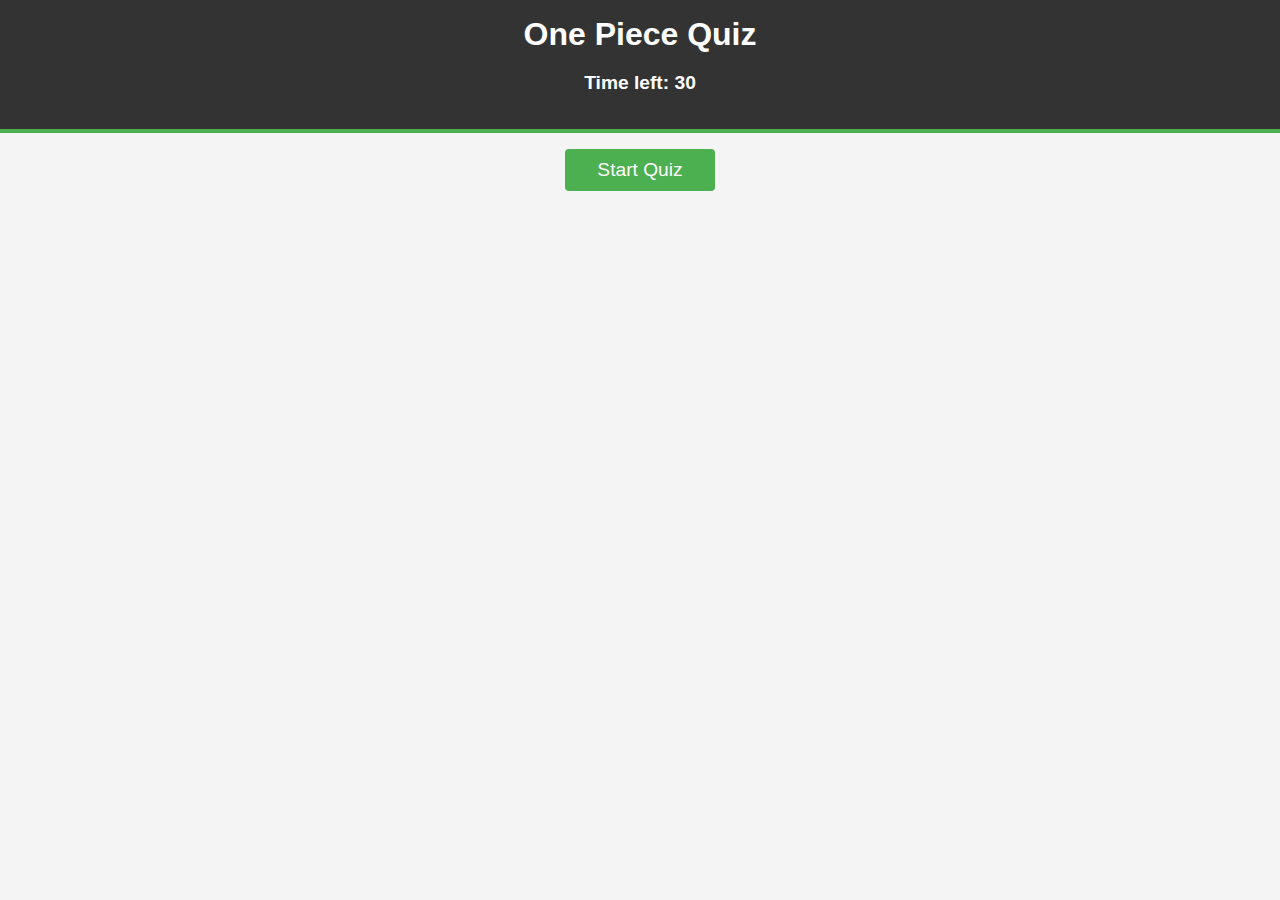
<file: index.html>
<!DOCTYPE html>
<html lang="en">
<head>
  <meta charset="UTF-8" />
  <meta http-equiv="X-UA-Compatible" content="IE=edge" />
  <meta name="viewport" content="width=device-width, initial-scale=1.0" />
  <link rel="stylesheet" href="./Assets/css/style.css" />

  <title>JavaScript Quiz</title>
</head>
<body>
  <header>
    <h1>One Piece Quiz</h1>
    <p id="timer">Time left: 30</p>
  </header>

  <button id="startButton">Start Quiz</button>
  <div id="quizContainer" style="display: none;">
    <h2 id="question"></h2>
    <button id="choice1"></button>
    <button id="choice2"></button>
    <button id="choice3"></button>
    <button id="choice4"></button>
  </div>

  <div id="highScoresContainer" style="display: none;">
  <h2>High Scores:</h2>
<ul id="highScoresList"></ul>
    <button id="playAgain">Play Again</button>
    <button id="resetScores">Reset Scores</button>
</div>

  <script src="./Assets/js/script.js"></script>
</body>
</html>
</file>
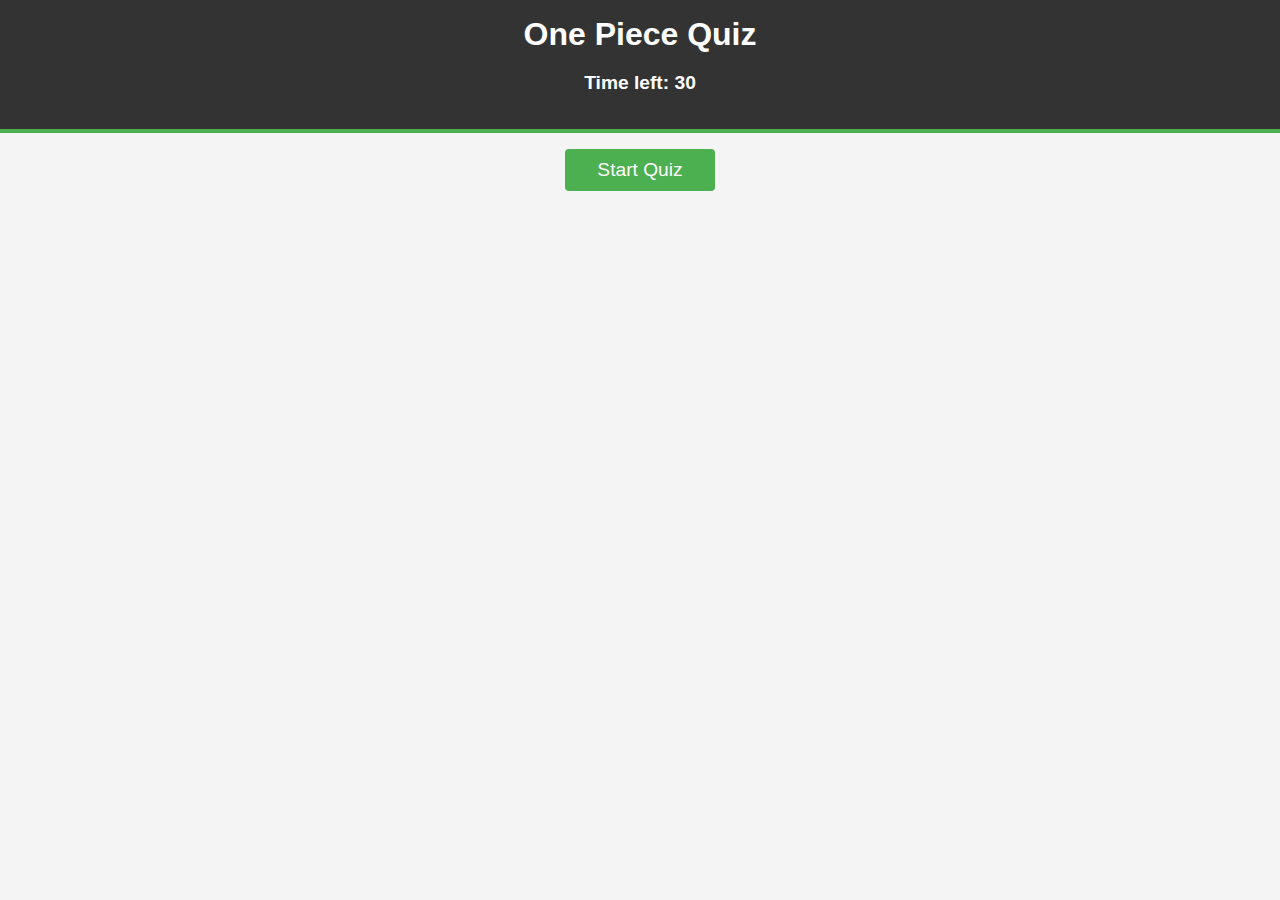
<file: Assets/index.html>
<!DOCTYPE html>
<html lang="en">
<head>
  <meta charset="UTF-8" />
  <meta http-equiv="X-UA-Compatible" content="IE=edge" />
  <meta name="viewport" content="width=device-width, initial-scale=1.0" />
  <link rel="stylesheet" href="style.css" />

  <title>JavaScript Quiz</title>
</head>
<body>
  <header>
    <h1>One Piece Quiz</h1>
    <p id="timer">Time left: 30</p>
  </header>

  <button id="startButton">Start Quiz</button>
  <div id="quizContainer" style="display: none;">
    <h2 id="question"></h2>
    <button id="choice1"></button>
    <button id="choice2"></button>
    <button id="choice3"></button>
    <button id="choice4"></button>
  </div>

  <script src="./script.js"></script>
</body>
</html>
</file>
<file: Assets/css/style.css>
body {
    font-family: Arial, Helvetica, sans-serif;
    background-color: #f4f4f4;
    margin: 0;
    padding: 0;
}

header {
    background-color: #333;
    color: white;
    text-align: center;
    padding: 1rem;
    border-bottom: 4px solid #4CAF50;
}

header h1 {
    margin: 0;
    font-size: 2rem;
}

#timer {
    font-size: 1.2rem;
    font-weight: bold;
}

#startButton {
    display: block;
    background-color: #4CAF50;
    border: none;
    color: white;
    text-align: center;
    text-decoration: none;
    font-size: 1.2rem;
    padding: 0.6rem 1rem;
    margin: 1rem auto;
    cursor: pointer;
    border-radius: 4px;
    width: 150px;
}

#startButton:hover {
    background-color: #3f8f3f;
}

#question {
    font-size: 1.2rem;
    text-align: center;
    margin-top: 2rem;
    font-weight: bold;
}

button {
    background-color: #008CBA;
    border: none;
    color: white;
    text-align: center;
    width: 200px;
    text-decoration: none;
    display: inline-block;
    font-size: 1rem;
    margin: 1rem;
    padding: 0.6rem 1rem;
    border-radius: 4px;
}

button:hover {
    background-color: #0073ad;
}

h2,
p,
label {
    text-align: center;
}

.gameOverText,
.scoreText {
    font-size: 1.5rem;
    font-weight: bold;
    margin-top: 2rem;
}

.initialsLabel {
    display: block;
    margin-top: 1rem;
}

input[type="text"] {
    display: block;
    width: 200px;
    margin: 1rem auto;
    padding: 0.5rem;
    font-size: 1rem;
    border: 1px solid #ccc;
    border-radius: 4px;
}

input[type="submit"] {
    display: block;
    background-color: #4CAF50;
    border: none;
    color: white;
    text-align: center;
    text-decoration: none;
    font-size: 1rem;
    padding: 0.5rem 1rem;
    margin: 1rem auto;
    cursor: pointer;
    border-radius: 4px;
    width: 100px;
}

input[type="submit"]:hover {
    background-color: #3f8f3f;
}
#highScoresContainer {
    max-width: 300px;
    margin: 20px auto;
    border: 2px solid #555;
    /* Darker border for clear outline */
    border-radius: 4px;
    box-shadow: 0 2px 5px rgba(0, 0, 0, 0.1);
    /* subtle shadow for a lifted look */
    background-color: #fff;
    /* solid white background */
}

#highScoresList {
    list-style-type: none;
    padding: 0;
    margin: 0;
}

#highScoresList li {
    padding: 12px;
    border-bottom: 1px solid #eee;
    display: flex;
    justify-content: space-between;
    align-items: center;
    transition: background-color 0.2s;
    /* smooth transition for hover effect */
}

#highScoresList li:last-child {
    border-bottom: none;
    /* removing the bottom border for the last item */
}

#highScoresList li:hover {
    background-color: #f5f5f5;
    /* subtle gray for hover */
}

.initials,
.score {
    font-size: 1.1rem;
    font-family: 'Segoe UI', Tahoma, Geneva, Verdana, sans-serif;

}

.initials {
    font-weight: 600;
    color: #333;
}

.score {
    font-weight: 400;
    color: #555;
}
/* This will center child elements within the highScoresContainer */
#highScoresContainer {
    text-align: center;
}

#resetScores,
#playAgain {
    display: inline-block;
    /* This makes them sit side by side */
    padding: 0.5rem 1rem;
    border: none;
    background-color: #ccc;
    /* Neutral gray background */
    color: white;
    margin: 0.5rem;
    /* Provide spacing around both buttons */
    cursor: pointer;
}

#resetScores {
    background-color: #FF4136;
}

#playAgain {
    background-color: #4CAF50;
}
#quizContainer {
    display: flex;
    flex-direction: column;
    align-items: center;
    justify-content: center;
    height: 100%;
    /* takes the full height of its parent, i.e., body */
    text-align: center;
    /* this will center the text inside the container */
}
</file>
<file: Assets/style.css>
body {
    font-family: Arial, Helvetica, sans-serif;
    background-color: #f4f4f4;
    margin: 0;
    padding: 0;
}

header {
    background-color: #333;
    color: white;
    text-align: center;
    padding: 1rem;
    border-bottom: 4px solid #4CAF50;
}

header h1 {
    margin: 0;
    font-size: 2rem;
}

#timer {
    font-size: 1.2rem;
    font-weight: bold;
}

#startButton {
    display: block;
    background-color: #4CAF50;
    border: none;
    color: white;
    text-align: center;
    text-decoration: none;
    font-size: 1.2rem;
    padding: 0.6rem 1rem;
    margin: 1rem auto;
    cursor: pointer;
    border-radius: 4px;
    width: 150px;
}

#startButton:hover {
    background-color: #3f8f3f;
}

#question {
    font-size: 1.2rem;
    text-align: center;
    margin-top: 2rem;
    font-weight: bold;
}

button {
    background-color: #008CBA;
    border: none;
    color: white;
    text-align: center;
    width: 200px;
    text-decoration: none;
    display: inline-block;
    font-size: 1rem;
    margin: 1rem;
    padding: 0.6rem 1rem;
    border-radius: 4px;
}

button:hover {
    background-color: #0073ad;
}

h2,
p,
label {
    text-align: center;
}

.gameOverText,
.scoreText {
    font-size: 1.5rem;
    font-weight: bold;
    margin-top: 2rem;
}

.initialsLabel {
    display: block;
    margin-top: 1rem;
}

input[type="text"] {
    display: block;
    width: 200px;
    margin: 1rem auto;
    padding: 0.5rem;
    font-size: 1rem;
    border: 1px solid #ccc;
    border-radius: 4px;
}

input[type="submit"] {
    display: block;
    background-color: #4CAF50;
    border: none;
    color: white;
    text-align: center;
    text-decoration: none;
    font-size: 1rem;
    padding: 0.5rem 1rem;
    margin: 1rem auto;
    cursor: pointer;
    border-radius: 4px;
    width: 100px;
}

input[type="submit"]:hover {
    background-color: #3f8f3f;
}
</file>
